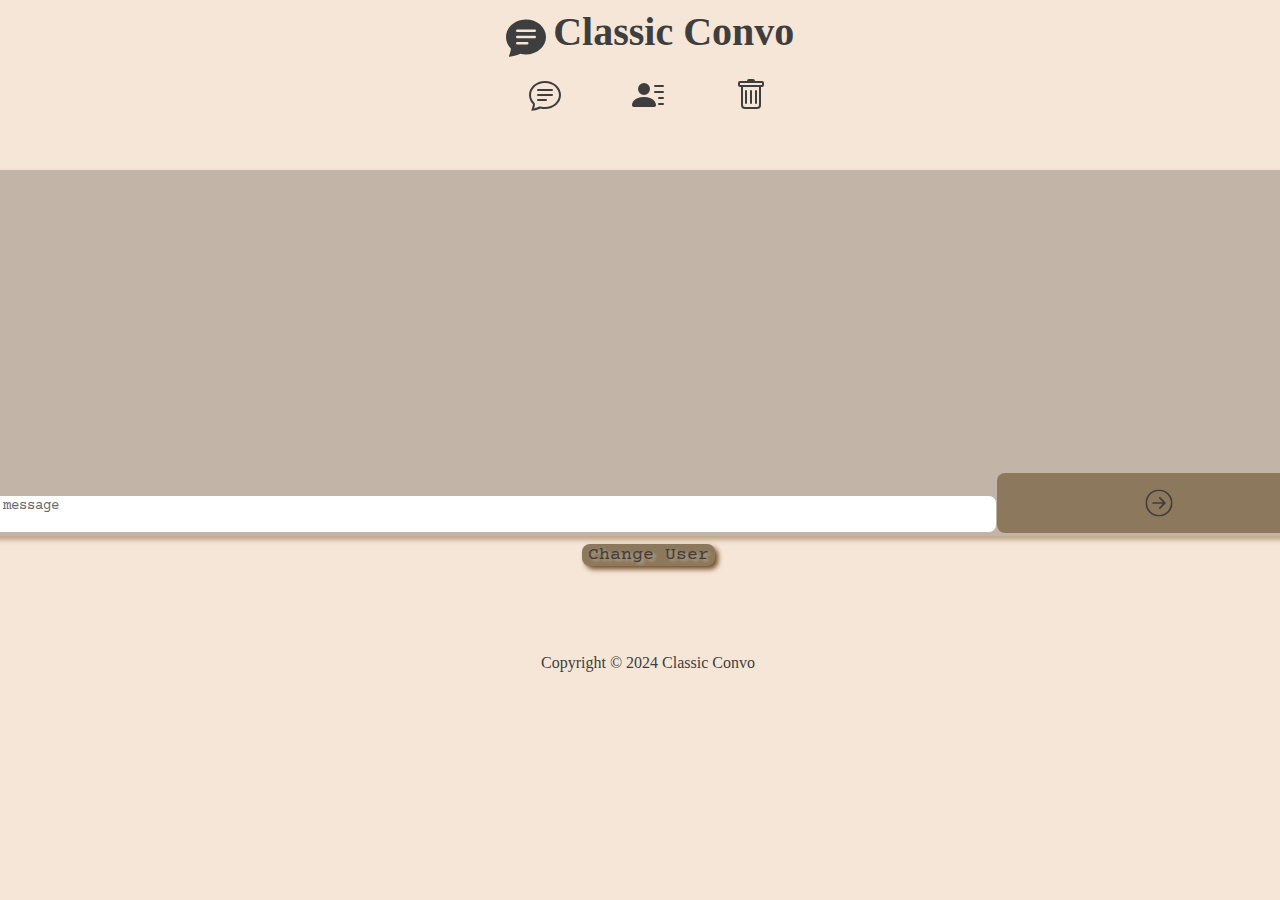
<file: index.html>
<!DOCTYPE html>
<html lang="en">
    <head>
        <meta charset="UTF-8">
        <title>Classic Convo</title>
        <link href="./style.css" rel="stylesheet">
        <link rel="preconnect" href="https://fonts.googleapis.com">
        <link rel="preconnect" href="https://fonts.gstatic.com" crossorigin>
        <link href="https://fonts.googleapis.com/css2?family=Courier+Prime:ital,wght@0,400;0,700;1,400;1,700&display=swap" rel="stylesheet">
    </head>
    <body class="all">
        <header>
            <h1 id="nameSite"><img class="logo" src="./imagens/chat-text-fill.svg" alt="Classic Convo's logo"> Classic Convo</h1>
            <nav class="menu">
                <ul class="listMenu">
                    <li><a  href=""><img class="imgMenu1" src="./imagens/chat-text.svg" alt="Message bubble"></a></li>
                    <li><a  href=""><img class="imgMenu2" src="./imagens/person-lines-fill.svg" alt="Image to exemplify contacts"></a> </li>
                    <li><a  href=""><img class="imgMenu3" src="./imagens/trash.svg" alt="Trash"></a></li>
                </ul>
            </nav>
        </header>
        <main>
            <div id="carousel">
                <div class="carouselInner">
                    <div class="carousel-item">
                        <h2 id="userName">User1</h2>
                        <div class="historic">
                            <div id="chat"></div>
                            <textarea>Write your message</textarea>
                            <button class="send"><img src="./imagens/arrow-right-circle.svg" alt="arrow"></button>
                        </div>
                    </div>
                    <div class="carousel-item sdItem SD">
                        <div id="sdUser">
                            <div>
                                <h2 id="sdUserName">User2</h2>
                            </div>
                            <div class="sdHistoric">
                                <div id="sdChat"></div>    
                                <textarea>Write your message</textarea>
                                <button class="sdSend"><img src="./imagens/arrow-right-circle.svg" alt="arrow"></button>
                            </div>
                        </div>
                    </div>
                </div>
                <div class="control">
                    <button class="change carouselControl">Change User</button>
                </div>
            </div>
        </main>
        <footer>
            <p>Copyright &copy; 2024 Classic Convo</p>
        </footer>
        <script src="./index.js" charset="UTF-8"></script>
    </body>
</html>
</file>
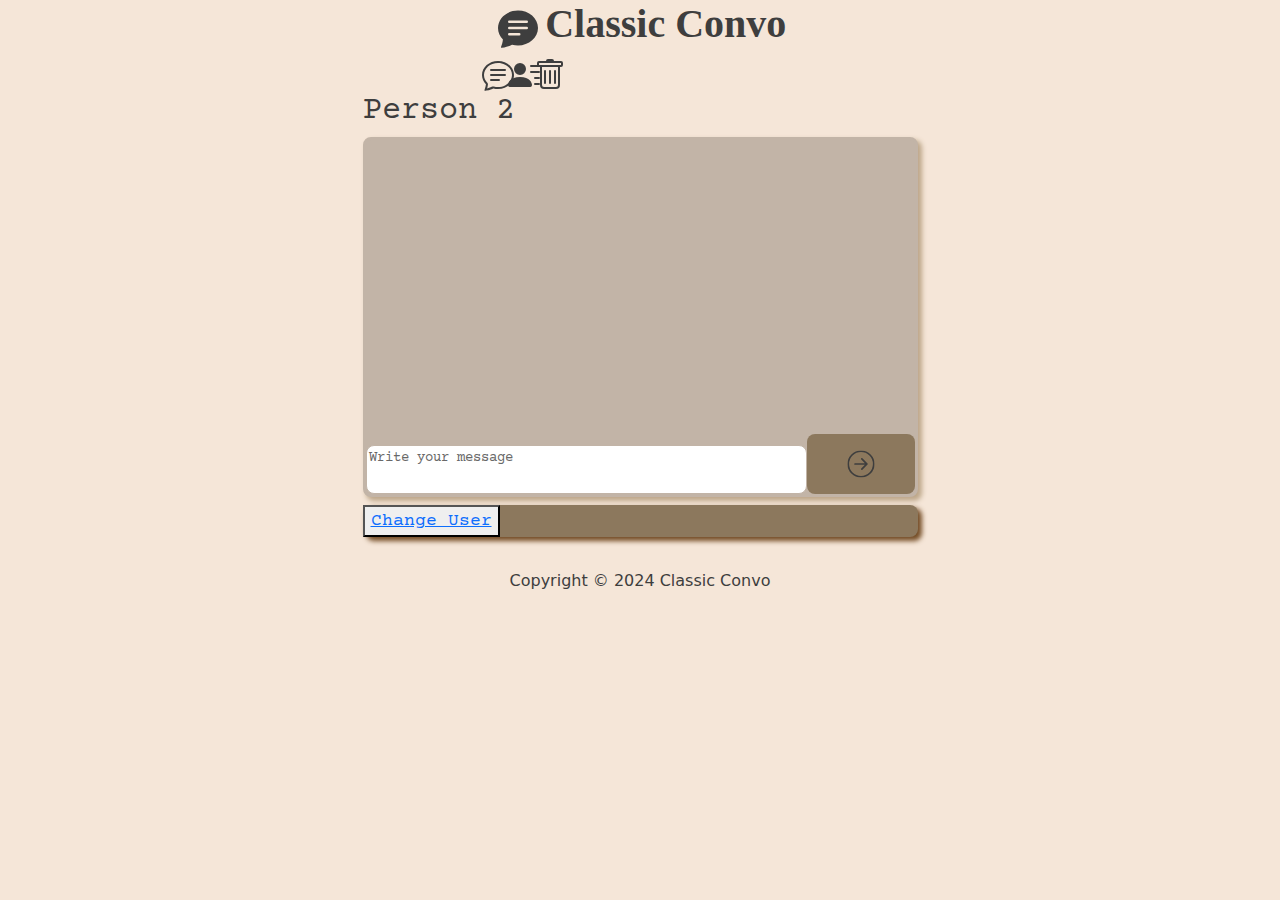
<file: changeUser.html>
<!DOCTYPE html>
<html lang="en">
    <head>
        <meta charset="UTF-8"></head>
        <title>Classic Convo</title></head>
        <link href="https://cdn.jsdelivr.net/npm/bootstrap@5.3.3/dist/css/bootstrap.min.css" rel="stylesheet" integrity="sha384-QWTKZyjpPEjISv5WaRU9OFeRpok6YctnYmDr5pNlyT2bRjXh0JMhjY6hW+ALEwIH" crossorigin="anonymous"></head>
        <link href="./style.css" rel="stylesheet">
        <link rel="preconnect" href="https://fonts.googleapis.com">
        <link rel="preconnect" href="https://fonts.gstatic.com" crossorigin>
        <link href="https://fonts.googleapis.com/css2?family=Courier+Prime:ital,wght@0,400;0,700;1,400;1,700&display=swap" rel="stylesheet">
    </head>
    <body class="all">
        <header>
            <h1 id="nameSite"><img class="logo" src="./imagens/chat-text-fill.svg" alt="Classic Convo's logo"> Classic Convo</h1>
            <nav class="menu col-lg-3 col-md-3 col-sm-12">
                <ul class="listMenu">
                    <li><a  href=""><img class="imgMenu1" src="./imagens/chat-text.svg" alt="Message bubble"></a></li>
                    <li><a  href=""><img class="imgMenu2" src="./imagens/person-lines-fill.svg" alt="Image to exemplify contacts"></a></li>
                    <li><a  href=""><img class="imgMenu3" src="./imagens/trash.svg" alt="Trash"></a></li>
                </ul>
            </nav>
        </header>
        <main>
            <div>
                <h2 id="userName">Person 2</h2>
            </div>
            <div class="historic">
                <textarea>Write your message</textarea>
                <button class="send"><img src="./imagens/arrow-right-circle.svg" alt="arrow"></button>
            </div>
            <div class="change">
                <button><a href="./index.html">Change User</a></button>
            </div>
        </main>
        <footer>
            <p>Copyright &copy; 2024 Classic Convo</p>
        </footer>
    </body>
</html>
</file>
<file: style.css>
.all{background-color: #F5E6D8;
    color: #3E3E3E;
    display: flex;
    height: 100%;
    width: 100%;
    flex-direction: column;
    justify-content: center;
    align-items: center;
}

#nameSite{
    font-family: "EB Garamond", serif;
    font-optical-sizing: auto;
    font-weight: bold;
    font-style: normal;
    text-align: center;
    font-size: 2.5rem;
    margin-right: 0.5rem;
    margin-top: 0;
}

.logo{
    transform: scale(2.5);
    margin-left: 1.5rem;
    margin-right: 0.6rem;
}

.listMenu{
    list-style-type: none;
    font-size: 1.5rem;
    display: grid;
    grid-template-rows: 1fr;
    grid-template-columns: repeat(3, 1fr);
    place-items: center;
    margin: 0;
    padding: 0;
}

.imgMenu1{
    grid-area: 1 / 1 / 2 / 2;
    transform: scale(2);
}

.imgMenu1:hover{
    background-color: #9ACD32;
    border-radius: 0.3rem;
}

.imgMenu2{
    grid-area: 1 / 2 / 2 / 4;
    transform: scale(2);
}

.imgMenu2:hover{
    background-color: #9ACD32;
    border-radius: 0.3rem;
}

.imgMenu3{
    transform: scale(2);
    grid-area: 1 / 3 / 2 / 4;
}

.imgMenu3:hover{
    background-color: #9ACD32;
    border-radius: 0.3rem;
}

#carousel{
    margin-top: 1rem;
}

.carouselInner{
    display: flex;
    flex: 1 0 100%;
    padding: 0;
    margin: 0;
}

.carousel-item{
    display: flex;
    flex: 1 0 100%;
    margin-right: 30vw;
    margin-left: 10vw;
    margin-bottom: 15%;
}

.SD{
    max-width: 70vw;
    margin-right: 60vw;
}

.sdItem{
    display: none;
}

#userName, #sdUserName{
    font-family: "Courier Prime", monospace;
    font-weight: 400;
    font-style: normal;
    margin: 0 0 -5vh 0;
    max-height: 0.5rem;
    position: absolute;
    display: flex;
    flex: 1;
}

.historic, .sdHistoric{
    border: 0.2rem solid #c2b4a7;
    border-radius: 0.5rem;
    box-shadow: 0.2rem 0.2rem 0.3rem #bda78a;
    flex: 1 0 70vw;
    margin-right: 25vw;
    margin-top: 5vh;
    display: grid;
    grid-template-columns: repeat(4, auto);
    grid-template-rows: repeat(2, auto);
    height:40vh;
    width: 100%;
    background-color:#c2b4a7;
}

.chat, .sdChat{
    overflow-y: auto;
    display: flex;
    flex-direction: column-reverse;
    flex: 1 0 70vw;
    padding: 0.5rem;
    margin-right: 25vw;
    margin-top: 5vh;
    height:40vh;
    width: 100%;
}

.balloon, .sdBallon {
    background-color: #BFA89E;
    border-radius: 0.5rem;
    padding: 0.5rem;
    margin: 0.2rem 0;
    font-family: "Courier Prime", monospace;
    font-weight: 400;
    font-style: normal;
    font-size: 70%;
    color: #686868;
}

.sdBallon{
    background-color: #a28c82;
}

textarea{
    border: 0.1rem solid #c2b4a7;
    border-radius: 0.5rem;
    font-family: "Courier Prime", monospace;
    font-weight: 400;
    font-style: normal;
    font-size: 90%;
    color: #686868;
    max-height: 30%;
    grid-area: 2 / 1 / 2 / 4;
    resize: none;
    margin-top: auto;
}

.send, .sdSend {
  background: #8C785D;
  display: flex;
  justify-content: center;
  align-items: center;
  border: none;
  border-radius: 0.5rem;
  height: 30%;
  grid-area: 2 / 4 / 2 / 5;
  margin-top: auto;
}

.send:hover, .sdSend:hover{
  background-color: #9ACD32;
}

.control{
    display: flex;
    flex-direction: column;
    justify-content: center;
    align-items: center;
    margin-top: -15%;
    margin-bottom: 4.5vh;
}

.change{
    position: relative;
    top: 45%;
    margin-top: 0.5rem;
    font-family: "Courier Prime", monospace;
    font-weight: 400;
    font-style: normal;
    font-size: 1.1rem;
    color: #3E3E3E;
    border: none;
    border-radius: 0.5rem;
    background-color: #8C785D;
    box-shadow: 0.2rem 0.2rem 0.3rem #744d26;
    text-shadow: 0.2rem 0.1rem 0.2rem #bda78a;
}

.change:hover{
    background-color: #9ACD32;
    text-shadow: 0.2rem 0.1rem 0.2rem #8C785D;
}

main, #sdUser{
    flex: 1;
}

footer{
    display: flex;
    flex-direction: column;
    justify-content: space-between;
    text-align: center;
    margin-top: 3.5vh;
    margin-bottom: 0;
}

.send img, .sdSend img{
    transform: scale(1.7);
}
</file>
